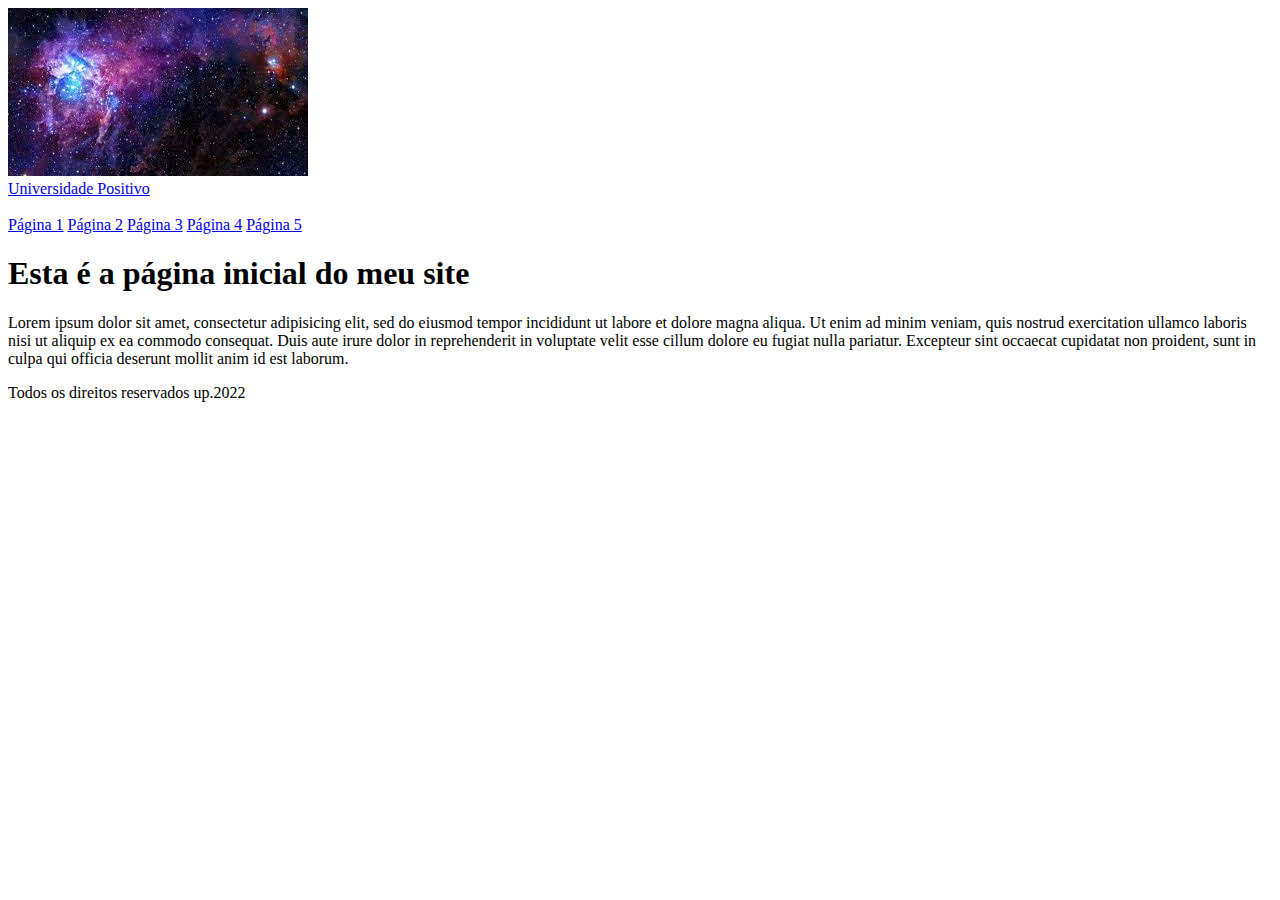
<file: aula03/index.html>
<!DOCTYPE html>
<html>
<head>
	<title>Aula 03</title>
	<meta charset="utf-8">
	<meta name="viewport" content="width=device-width, initial-scale=1">
	<meta name="author" content="Brenda Percicotte">
	<meta name="Keywords" content="Exercícios,HML5,design,webdesign,design visual, universidade positivo">
	<meta name="description" content="exercícios de HLM5 para turma de design visual da universidade positivo...">
</head>
<body>
	<header>
	<a href="index.html">
		<img src="img/download.jpg" alt="Imagem">
	</a> <br/>
	<a href="http:www.up.edu.br" target="_blank">Universidade Positivo<br/><br/></a>
	<nav>
		<a href="um.html">Página 1</a>
		<a href="dois.html">Página 2</a>
		<a href="tres.html">Página 3</a>
		<a href="quadro.html">Página 4</a>
		<a href="cinco.html">Página 5</a>
	</nav>
	</header>
	<section>
		<!--Esta é a seção de conteúdo do meu site -->
		<h1>Esta é a página inicial do meu site</h1>
		<p>Lorem ipsum dolor sit amet, consectetur adipisicing elit, sed do eiusmod
		tempor incididunt ut labore et dolore magna aliqua. Ut enim ad minim veniam,
		quis nostrud exercitation ullamco laboris nisi ut aliquip ex ea commodo
		consequat. Duis aute irure dolor in reprehenderit in voluptate velit esse
		cillum dolore eu fugiat nulla pariatur. Excepteur sint occaecat cupidatat non
		proident, sunt in culpa qui officia deserunt mollit anim id est laborum.</p>
	</section>
	<footer>
		<p> Todos os direitos reservados up.2022 </p>
	</footer>


</body>
</html>
</file>
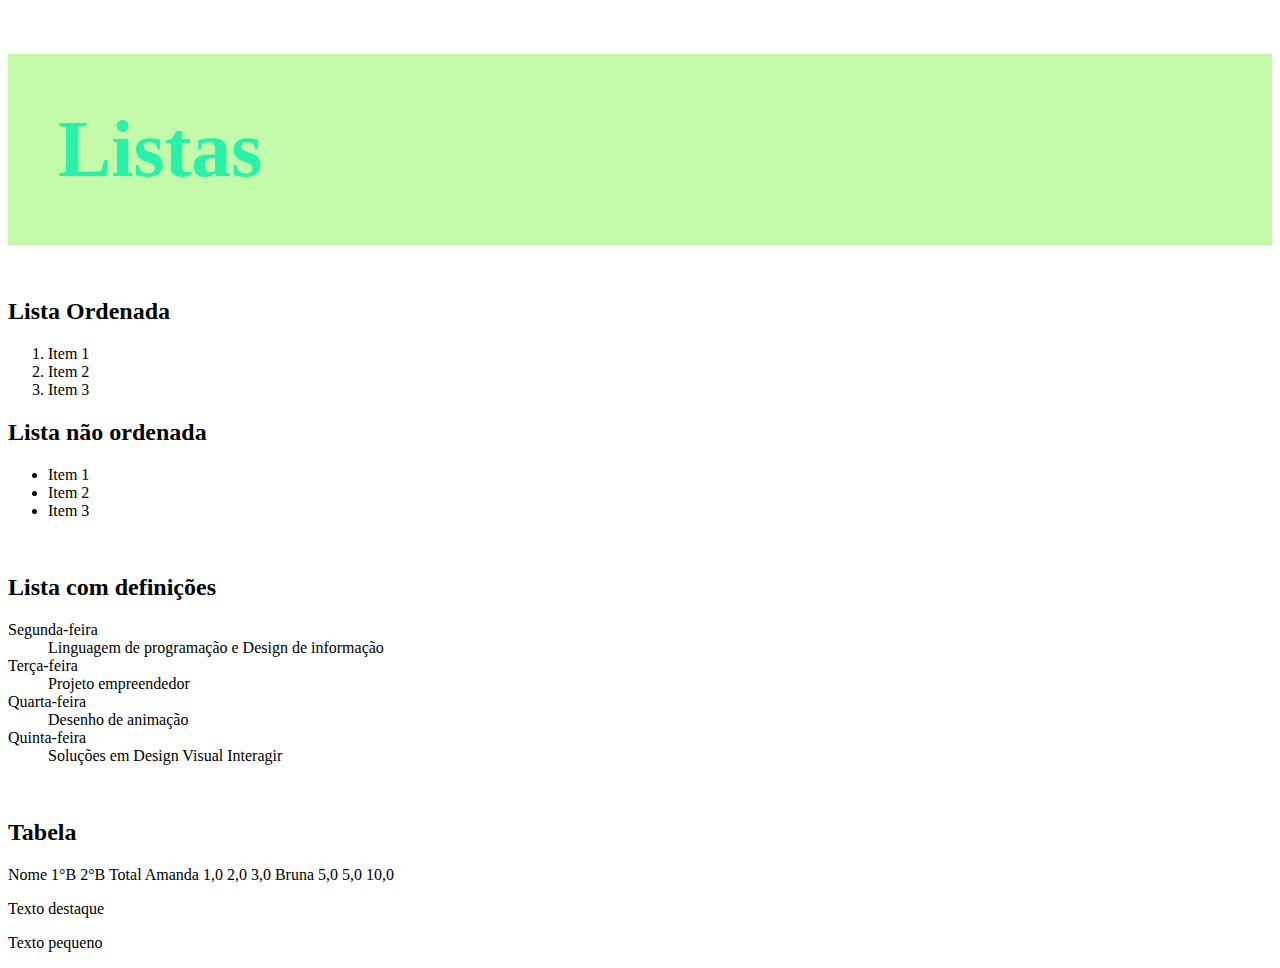
<file: AULA 4/lista.html>
<!DOCTYPEhtml >
<html>
	<cabeça>
		<meta  charset =" utf-8 ">
		<meta  name =" viewport " content =" largura = largura do dispositivo, escala inicial = 1 " >
		<meta  nome =" autor " conteúdo =" Ainee Buzdilo " >
		<link  rel =" stylesheet " type =" text/css " href =" estilo.css " >
		<title> Listas </title>

	</cabeça >

	<corpo>
		<h1> Listas </h1>
		<h2> Lista Ordenada </h2>
			<ol> 
				<li> Item 1 </li>
				<li> Item 2 </li>
				<li> Item 3 </li>
			</ol>

		<h2> Lista não ordenada </h2>
			<ul>
				<li> Item 1 </li>
				<li> Item 2 </li>
				<li> Item 3 </li>
			</ul>

		<br/>

		<h2> Lista com definições </h2>
			<dl>
				<dt> Segunda-feira </dt>
				<dd> Linguagem de programação e Design de informação </dd>
				<dt> Terça-feira </dt>
				<dd> Projeto empreendedor </dd>
				<dt> Quarta-feira </dt>
				<dd> Desenho de animação </dd>
				<dt> Quinta-feira </dt>
				<dd> Soluções em Design Visual Interagir </dd>
			</dl> 
		<br/>

		<h2> Tabela </h2>
			<tabela>
				<tr>
					<th> Nome </th>  <th> 1°B </th> <th> 2°B </th> <th> Total </th>
				</tr>
				<tr>
					<td> Amanda </td> <td> 1,0 </td> <td> 2,0 </td> <td> 3,0 </td>
				</tr>
				<tr>
					<td> Bruna </td> <td> 5,0 </td> <td> 5,0 </td> <td> 10,0 </td>
				</tr>
			</tabela>

		<p  class =" destaque " > Texto destaque </p>
		<p  class =" pequeno " > Texto pequeno </p>
	</corpo>
</html>
</file>
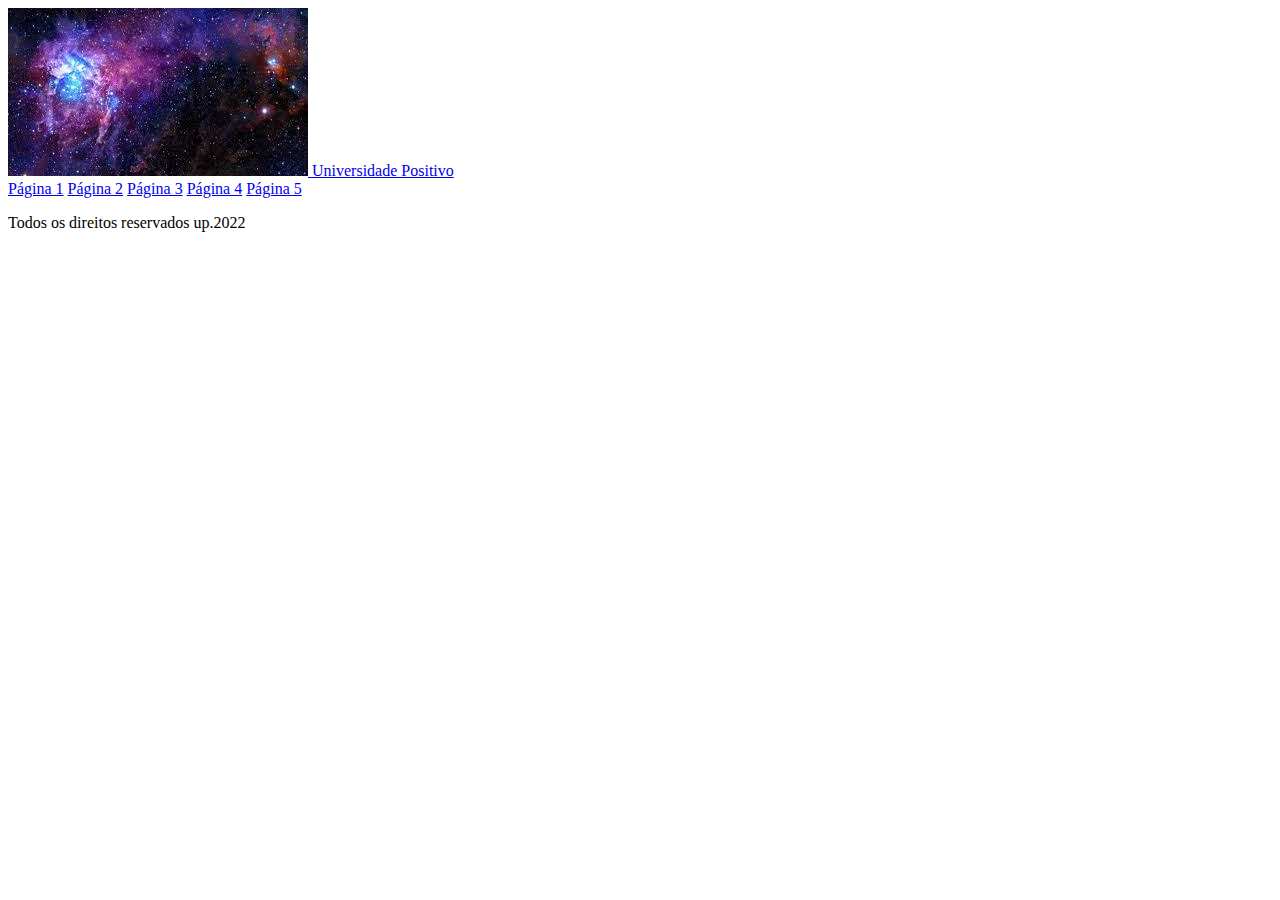
<file: aula03/cinco.html>
<!DOCTYPE html>
<html>
<head>
	<title>Aula 03</title>
	<meta charset="utf-8">
	<meta name="viewport" content="width=device-width, initial-scale=1">
	<meta name="author" content="Brenda Percicotte">
	<meta name="Keywords" content="Exercícios,HML5,design,webdesign,design visual, universidade positivo">
	<meta name="description" content="exercícios de HLM5 para turma de design visual da universidade positivo...">
</head>
<body>
	<header>
	<a href="index.html">
		<img src="img/download.jpg" alt="Imagem">
	</a>
	<a href="http:www.up.edu.br" target="_blank">Universidade Positivo </a>
	<nav>
		<a href="um.html">Página 1</a>
		<a href="dois.html">Página 2</a>
		<a href="tres.html">Página 3</a>
		<a href="quadro.html">Página 4</a>
		<a href="cinco.html">Página 5</a>
	</nav>
	
	</header>

	<section>
		
	</section>
	<footer>
		<p> Todos os direitos reservados up.2022 </p>
	</footer>


</body>
</html>
</file>
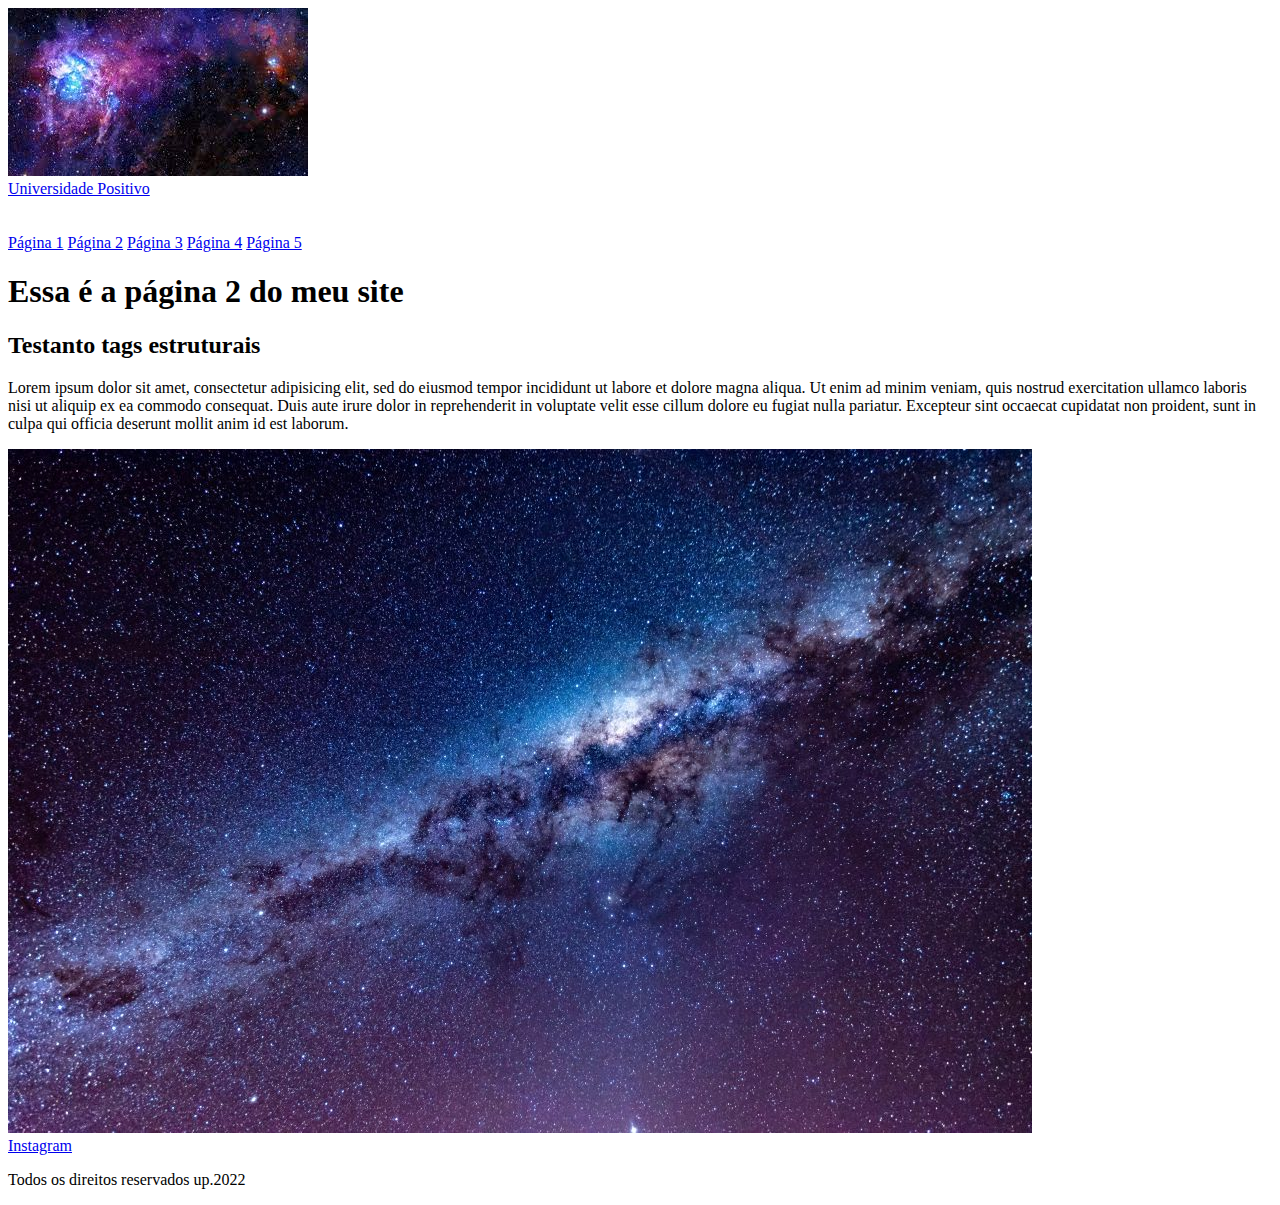
<file: aula03/dois.html>
<!DOCTYPE html>
<html>
<head>
	<title>Aula 03</title>
	<meta charset="utf-8">
	<meta name="viewport" content="width=device-width, initial-scale=1">
	<meta name="author" content="Brenda Percicotte">
	<meta name="Keywords" content="Exercícios,HML5,design,webdesign,design visual, universidade positivo">
	<meta name="description" content="exercícios de HLM5 para turma de design visual da universidade positivo...">
</head>

<body>
	<header>
	<a href="index.html">
		<img src="img/download.jpg" alt="Imagem">
	</a>  <br/>
	<a href="http:www.up.edu.br" target="_blank">Universidade Positivo<br/><br/></a> <br/>
	<nav>
		<a href="um.html">Página 1</a>
		<a href="dois.html">Página 2</a>
		<a href="tres.html">Página 3</a>
		<a href="quadro.html">Página 4</a>
		<a href="cinco.html">Página 5</a>
	</nav>
	
	</header>
	<h1>Essa é a página 2 do meu site</h1>

	<h2>Testanto tags estruturais</h2>
	<p>Lorem ipsum dolor sit amet, consectetur adipisicing elit, sed do eiusmod
	tempor incididunt ut labore et dolore magna aliqua. Ut enim ad minim veniam,
	quis nostrud exercitation ullamco laboris nisi ut aliquip ex ea commodo
	consequat. Duis aute irure dolor in reprehenderit in voluptate velit esse
	cillum dolore eu fugiat nulla pariatur. Excepteur sint occaecat cupidatat non
	proident, sunt in culpa qui officia deserunt mollit anim id est laborum.</p>
	<img src="img/images2.jpg" alt="Imagem"> <br/>
	<a href="http:www.instagram.com" target="_blank">Instagram</a>
	<section>
		
	</section>
	<footer>
		<p> Todos os direitos reservados up.2022 </p>
	</footer>


</body>
</html>
</file>
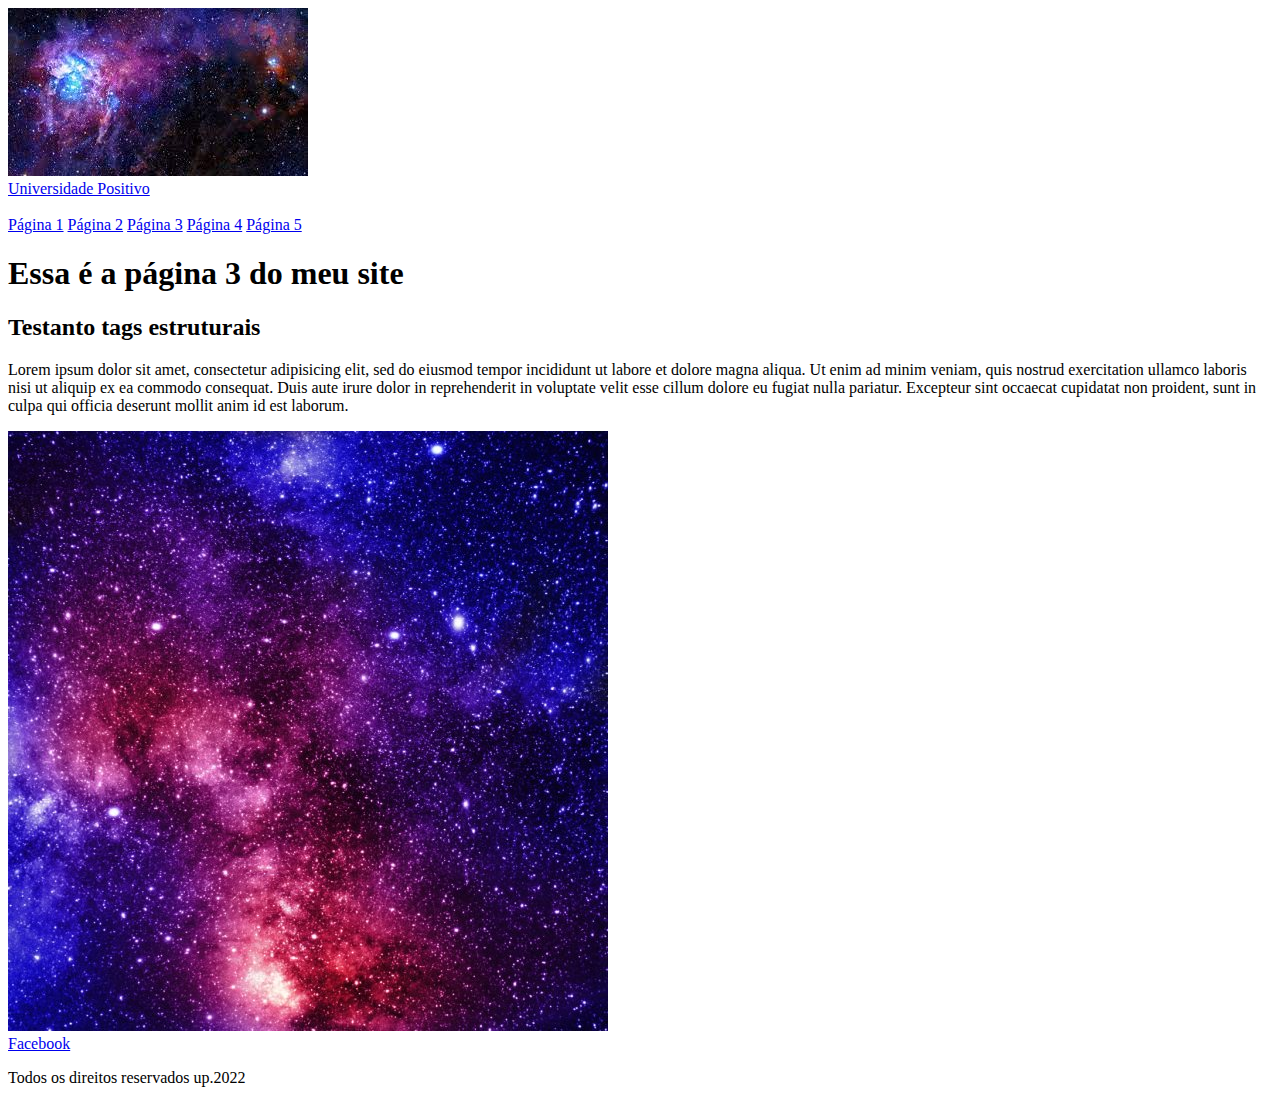
<file: aula03/tres.html>
<!DOCTYPE html>
<html>
<head>
	<title>Aula 03</title>
	<meta charset="utf-8">
	<meta name="viewport" content="width=device-width, initial-scale=1">
	<meta name="author" content="Brenda Percicotte">
	<meta name="Keywords" content="Exercícios,HML5,design,webdesign,design visual, universidade positivo">
	<meta name="description" content="exercícios de HLM5 para turma de design visual da universidade positivo...">
</head>
<body>
	<header>
	<a href="index.html">
		<img src="img/download.jpg" alt="Imagem">
	</a> <br/>
	<a href="http:www.up.edu.br" target="_blank">Universidade Positivo<br/><br/></a>
	<nav>
		<a href="um.html">Página 1</a>
		<a href="dois.html">Página 2</a>
		<a href="tres.html">Página 3</a>
		<a href="quadro.html">Página 4</a>
		<a href="cinco.html">Página 5</a>
	</nav>
	
	</header>
<h1>Essa é a página 3 do meu site</h1>

	<h2>Testanto tags estruturais</h2>
	<p>Lorem ipsum dolor sit amet, consectetur adipisicing elit, sed do eiusmod
	tempor incididunt ut labore et dolore magna aliqua. Ut enim ad minim veniam,
	quis nostrud exercitation ullamco laboris nisi ut aliquip ex ea commodo
	consequat. Duis aute irure dolor in reprehenderit in voluptate velit esse
	cillum dolore eu fugiat nulla pariatur. Excepteur sint occaecat cupidatat non
	proident, sunt in culpa qui officia deserunt mollit anim id est laborum.</p>
	<img src="img/images3.jpg" alt="Imagem"> <br/>
	<a href="http:www.facebook.com" target="_blank">Facebook</a>
	<section>
		
	</section>
	<footer>
		<p> Todos os direitos reservados up.2022 </p>
	</footer>


</body>
</html>
</file>
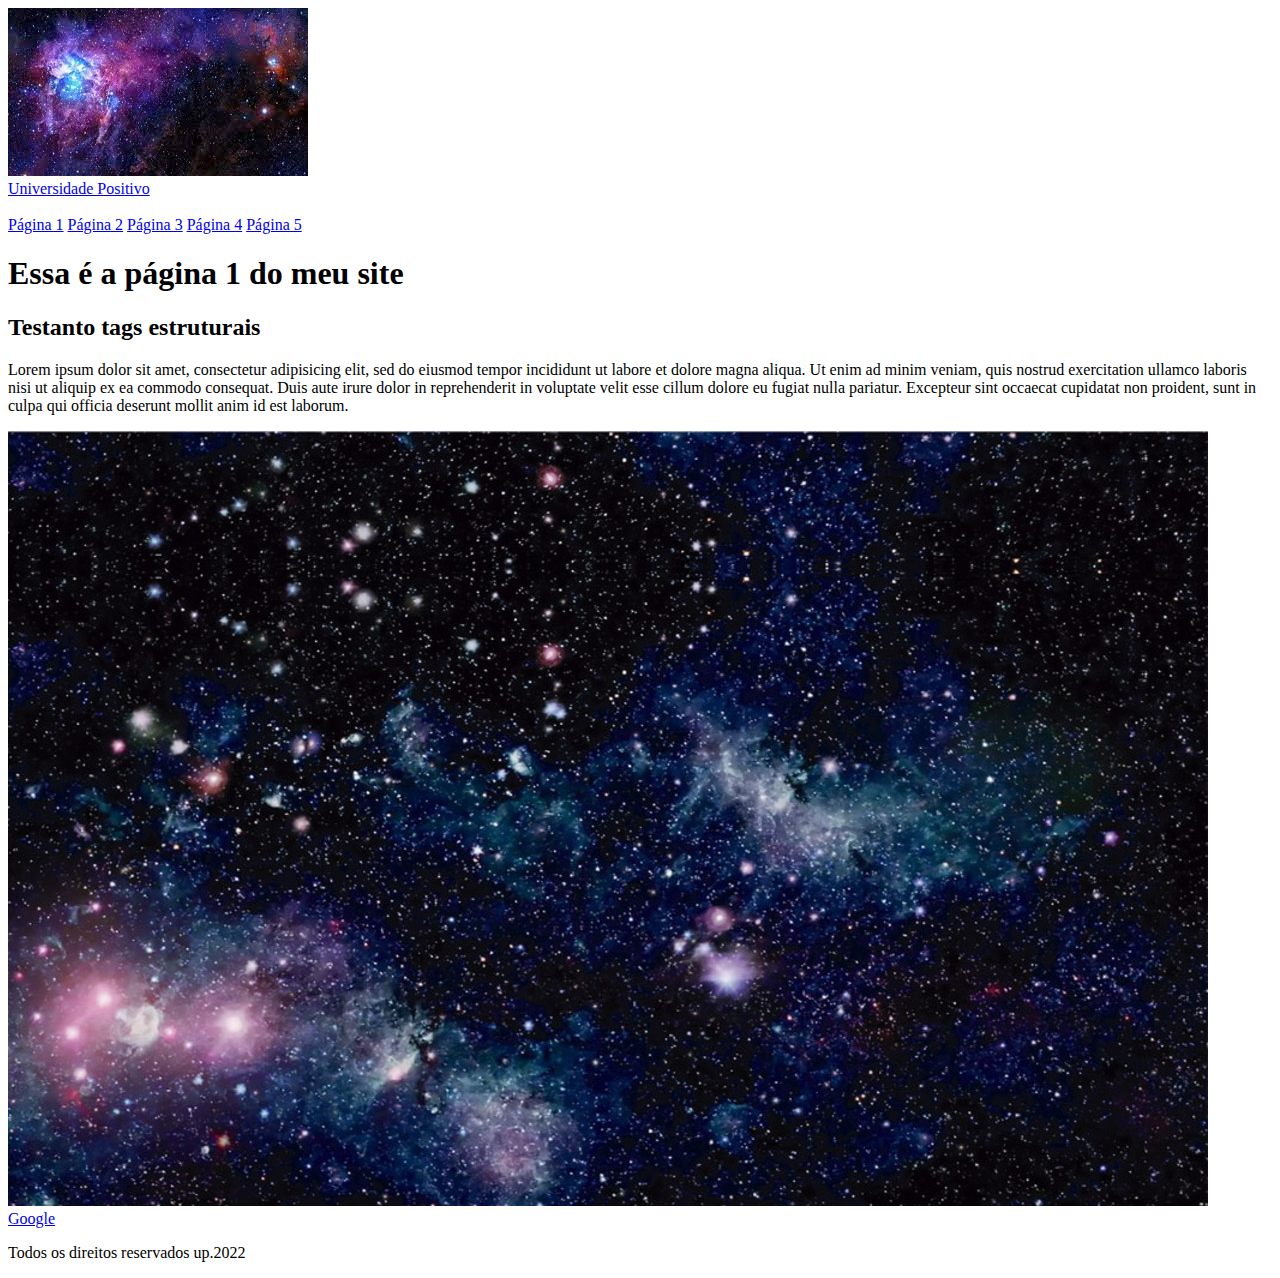
<file: aula03/um.html>
<!DOCTYPE html>
<html>
<head>
	<title>Aula 03</title>
	<meta charset="utf-8">
	<meta name="viewport" content="width=device-width, initial-scale=1">
	<meta name="author" content="Brenda Percicotte">
	<meta name="Keywords" content="Exercícios,HML5,design,webdesign,design visual, universidade positivo">
	<meta name="description" content="exercícios de HLM5 para turma de design visual da universidade positivo...">
</head>
<body>
	<header>
	<a href="index.html">
		<img src="img/download.jpg" alt="Imagem">
	</a> <br/>
	<a href="http:www.up.edu.br" target="_blank">Universidade Positivo<br/><br/></a>
	<nav>
		<a href="um.html">Página 1</a>
		<a href="dois.html">Página 2</a>
		<a href="tres.html">Página 3</a>
		<a href="quadro.html">Página 4</a>
		<a href="cinco.html">Página 5</a>
	</nav>
	
	</header>
	<h1>Essa é a página 1 do meu site</h1>

	<h2>Testanto tags estruturais</h2>
	<p>Lorem ipsum dolor sit amet, consectetur adipisicing elit, sed do eiusmod
	tempor incididunt ut labore et dolore magna aliqua. Ut enim ad minim veniam,
	quis nostrud exercitation ullamco laboris nisi ut aliquip ex ea commodo
	consequat. Duis aute irure dolor in reprehenderit in voluptate velit esse
	cillum dolore eu fugiat nulla pariatur. Excepteur sint occaecat cupidatat non
	proident, sunt in culpa qui officia deserunt mollit anim id est laborum.</p>
	<img src="img/imagens-surreais2.jpg" alt="Imagem"> <br/>
	<a href="http:www.google.com" target="_blank">Google</a>

	<section>
		
	</section>
	<footer>
		<p> Todos os direitos reservados up.2022 </p>
	</footer>


</body>
</html>
</file>
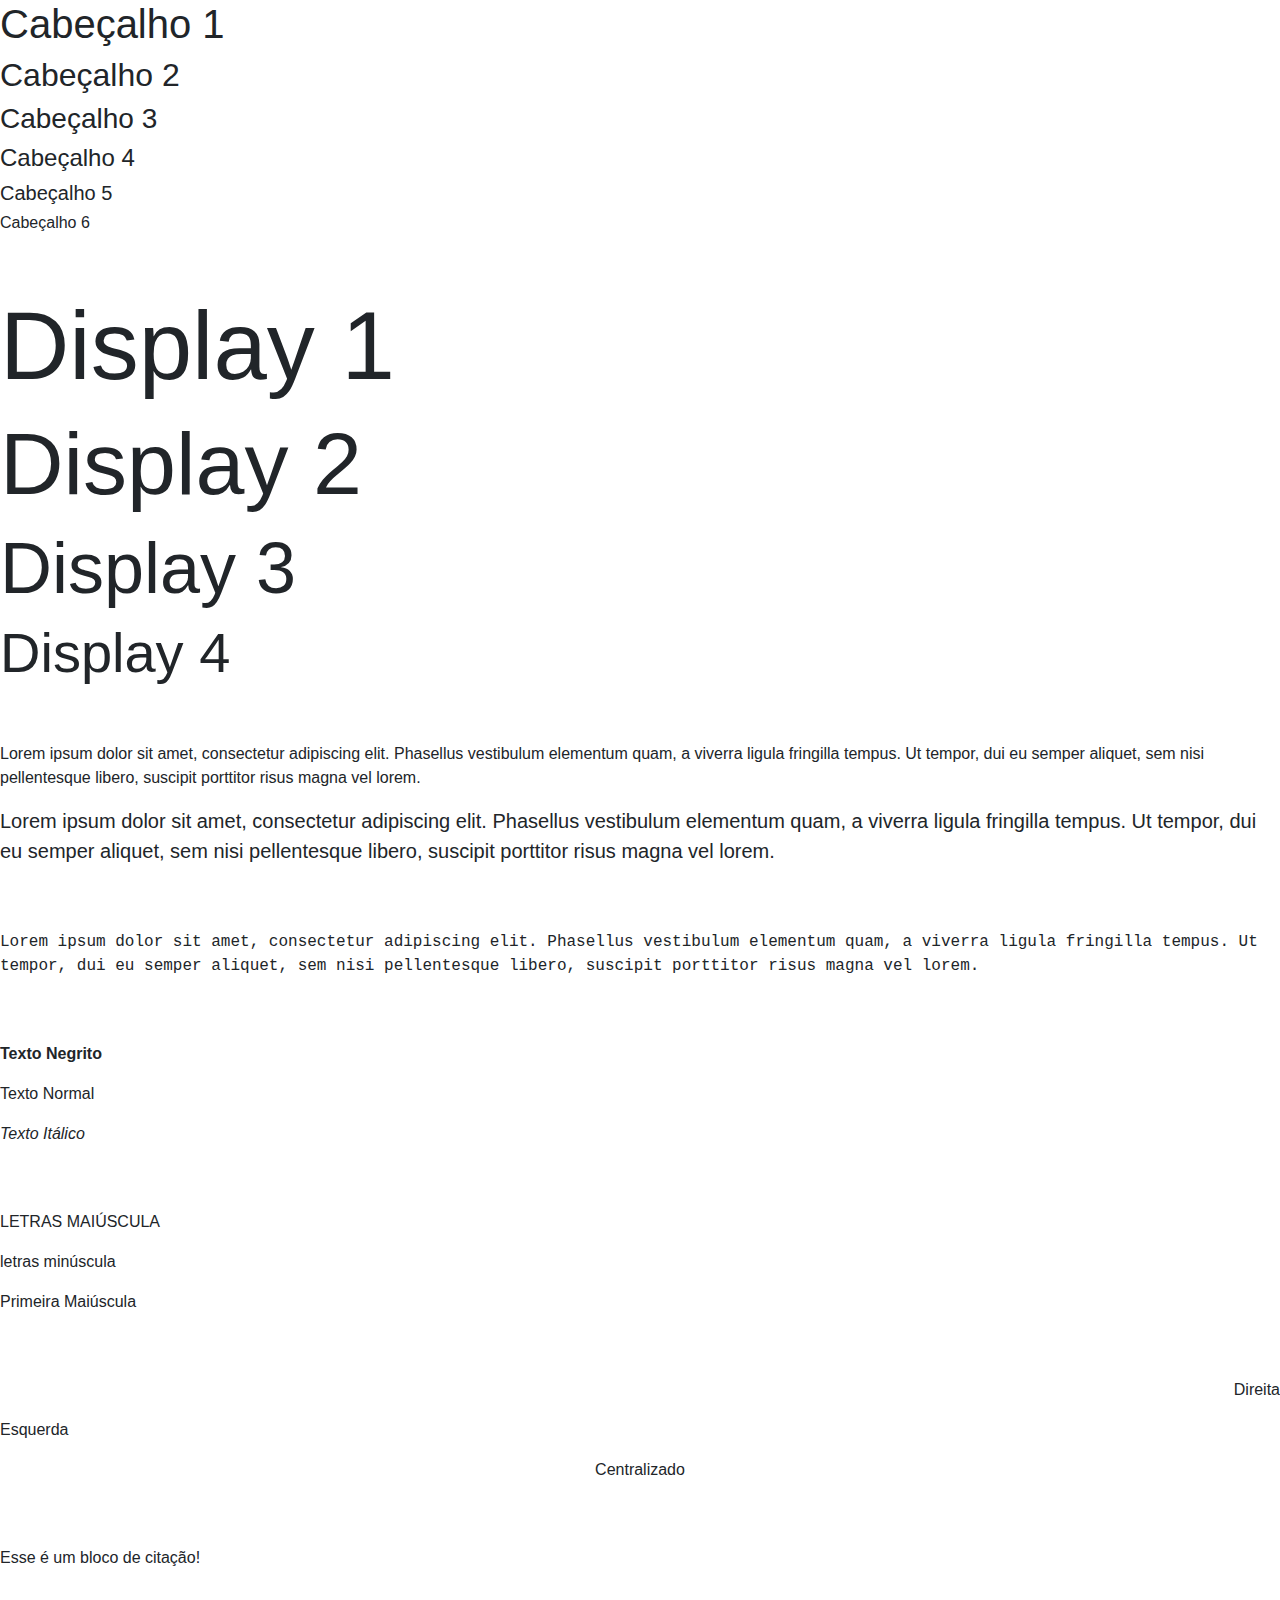
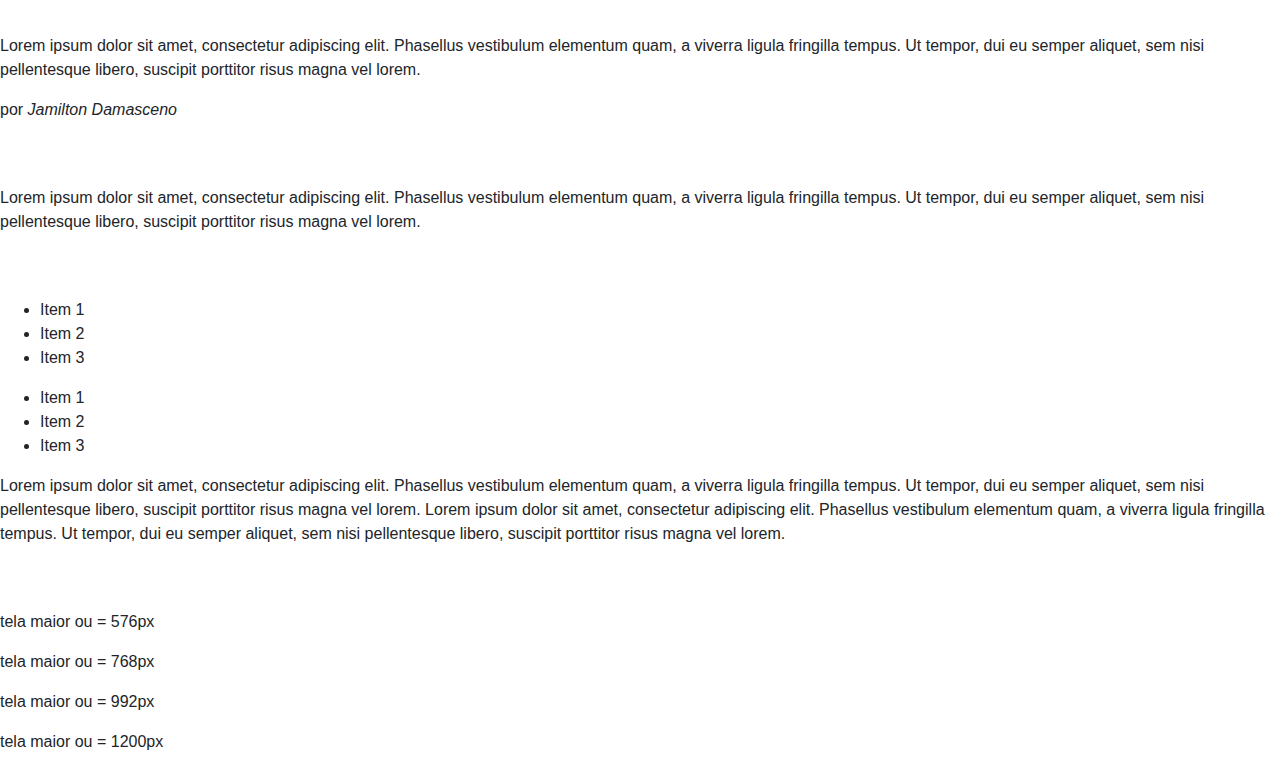
<file: bootstrap_01/apoio-formatacoes-alinhamentos-textos.html>
<!doctype html>
<html lang="pt-br">
  <head>
    <!-- Required meta tags -->
    <meta charset="utf-8">
    <meta name="viewport" content="width=device-width, initial-scale=1, shrink-to-fit=no">

    <!-- Bootstrap CSS -->
    <link rel="stylesheet" type="text/css" href="css/bootstrap.min.css">

    <title>Bootstrap - exercício 1</title>

  </head>
  <body>

    <!-- Cabeçalho -->
    <h1>Cabeçalho 1</h1>
    <h2>Cabeçalho 2</h2>
    <h3>Cabeçalho 3</h3>
    <h4>Cabeçalho 4</h4>
    <h5>Cabeçalho 5</h5>
    <h6>Cabeçalho 6</h6>

    <br>
    <br>

    <!-- display classes - Maior destaque -->
    <h1 class="display-1">Display 1</h1>
    <h1 class="display-2">Display 2</h1>
    <h1 class="display-3">Display 3</h1>
    <h1 class="display-4">Display 4</h1>

    <br>
    <br>

    <!-- Parágrafo -->
    <p>Lorem ipsum dolor sit amet, consectetur adipiscing elit. Phasellus vestibulum elementum quam, a viverra ligula fringilla tempus. Ut tempor, dui eu semper aliquet, sem nisi pellentesque libero, suscipit porttitor risus magna vel lorem.</p>

    <p class="lead">Lorem ipsum dolor sit amet, consectetur adipiscing elit. Phasellus vestibulum elementum quam, a viverra ligula fringilla tempus. Ut tempor, dui eu semper aliquet, sem nisi pellentesque libero, suscipit porttitor risus magna vel lorem.</p>

    <br>
    <br>

    <!-- Parágrafo Monospace -->
    <p class="text-monospace">Lorem ipsum dolor sit amet, consectetur adipiscing elit. Phasellus vestibulum elementum quam, a viverra ligula fringilla tempus. Ut tempor, dui eu semper aliquet, sem nisi pellentesque libero, suscipit porttitor risus magna vel lorem.</p>

    <br>
    <br>

    <!-- Classes de estilo -->
    <p class="font-weight-bold">Texto Negrito</p>
    <p class="font-weight-normal">Texto Normal</p>
    <p class="font-italic">Texto Itálico</p>

    <br>
    <br>

    <!-- Transformação de textos -->
    <p class="text-uppercase">Letras Maiúscula</p>
    <p class="text-lowercase">Letras Minúscula</p>
    <p class="text-capitalize">primeira maiúscula</p>

    <br>
    <br>

    <!-- Alinhamentos -->
    <p class="text-right">Direita</p>
    <p class="text-left">Esquerda</p>
    <p class="text-center">Centralizado</p>

    <br>
    <br>

    <!-- Bloco de citação -->
    <blockquote>
      <p>Esse é um bloco de citação!</p>
    </blockquote>

    <br>
    <br>

    <!-- Bloco de citação com rodapé -->
    <blockquote>
      <p>Lorem ipsum dolor sit amet, consectetur adipiscing elit. Phasellus vestibulum elementum quam, a viverra ligula fringilla tempus. Ut tempor, dui eu semper aliquet, sem nisi pellentesque libero, suscipit porttitor risus magna vel lorem.</p>
      <footer>por 
        <cite>Jamilton Damasceno</cite>
      </footer>
    </blockquote>

    <br>
    <br>

    <!-- Truncate -->
    <p>Lorem ipsum dolor sit amet, consectetur adipiscing elit. Phasellus vestibulum elementum quam, a viverra ligula fringilla tempus. Ut tempor, dui eu semper aliquet, sem nisi pellentesque libero, suscipit porttitor risus magna vel lorem.</p>

    <br>
    <br>

    <!-- Listas sem estilo -->
    <ul>
      <li>Item 1</li>
      <li>Item 2</li>
      <li>Item 3</li>
    </ul>

    <!-- Listas inline -->
    <ul>
      <li>Item 1</li>
      <li>Item 2</li>
      <li>Item 3</li>
    </ul>



<!-- Alinhamentos de texto -->

    <!-- Parágrafo justificado -->
    <p>Lorem ipsum dolor sit amet, consectetur adipiscing elit. Phasellus vestibulum elementum quam, a viverra ligula fringilla tempus. Ut tempor, dui eu semper aliquet, sem nisi pellentesque libero, suscipit porttitor risus magna vel lorem.
    Lorem ipsum dolor sit amet, consectetur adipiscing elit. Phasellus vestibulum elementum quam, a viverra ligula fringilla tempus. Ut tempor, dui eu semper aliquet, sem nisi pellentesque libero, suscipit porttitor risus magna vel lorem.</p>

    <br>
    <br>

    <!-- 
        Alinhamento responsivo - text-<tela>-<alinhamento>
            tela: sm, md, lg, xl
            alinhamento: left, center, right
     -->
    <p>tela maior ou = 576px</p><!--Small-->
    <p>tela maior ou =  768px</p><!--Medium-->
    <p>tela maior ou = 992px</p><!--Large-->
    <p>tela maior ou = 1200px</p><!--Extra Large-->





    <!-- Optional JavaScript -->
    <!-- jQuery first, then Popper.js, then Bootstrap JS -->
    <script src="https://code.jquery.com/jquery-3.3.1.slim.min.js" integrity="sha384-q8i/X+965DzO0rT7abK41JStQIAqVgRVzpbzo5smXKp4YfRvH+8abtTE1Pi6jizo" crossorigin="anonymous"></script>
    <script src="https://cdnjs.cloudflare.com/ajax/libs/popper.js/1.14.3/umd/popper.min.js" integrity="sha384-ZMP7rVo3mIykV+2+9J3UJ46jBk0WLaUAdn689aCwoqbBJiSnjAK/l8WvCWPIPm49" crossorigin="anonymous"></script>
    <script src="js/bootstrap.min.js"></script>

  </body>
</html>
</file>
<file: AULA 4/estilo.css>
h1 {
	font:arial;
	font-size:60pt;
	color:#29F1AA;
	background:#C2FAAA;
	padding:50px;
}
</file>
